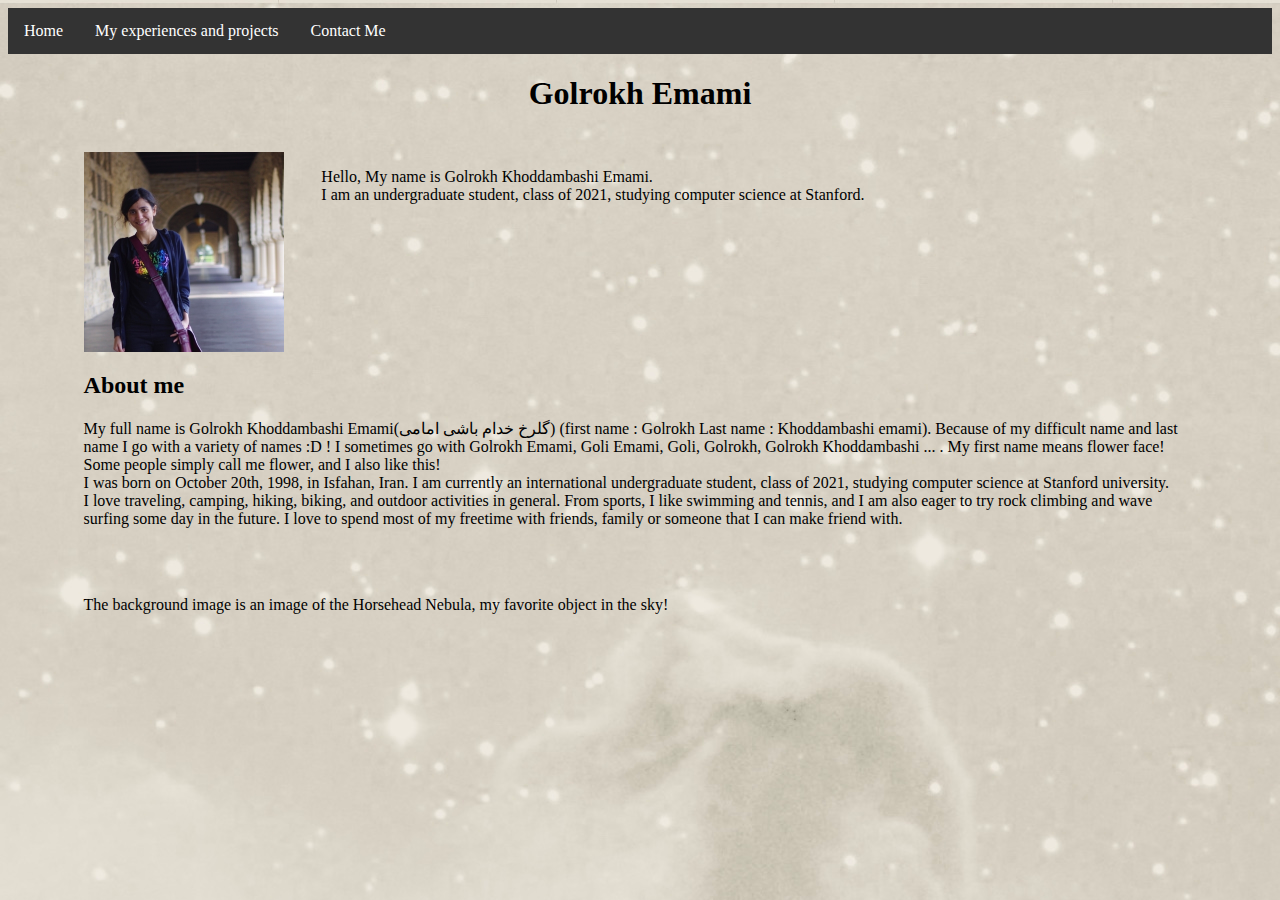
<file: index.html>
<!DOCTYPE html>
<html>
    <head>
        <meta charset="utf-8">
        <title>Golrokh Khoddambashi Emami</title>
        <link rel="stylesheet" href="styles/style.css">
    </head>
    <body>
        
        <div>
            <ul class="navBar">
                <li> <a href="index.html">Home</a></li>
                <li> <a href="activities.html"> My experiences and projects </a> </li>
                <li> <a href="contact.html">Contact Me </a> </li>
            </ul>
        </div>
        
        <div class="center">
            <h1> Golrokh Emami </h1>
        </div>
        <br>
        <div class="leftTwo rightOne leftFloat">
            <img class="leftFloat" src="images/Webp.net-resizeimage.png" height="200" width= "200" alt="My Photo">
        </div>
        <p class="rightTwo"> 
            Hello, My name is Golrokh Khoddambashi Emami. <br> I am an undergraduate student, class of 2021, studying computer science at Stanford.
        </p>
        
        <div class="leftTwo leftFloat rightTwo">
            <h2> About me</h2>
            <p>My full name is Golrokh Khoddambashi Emami(گلرخ خدام باشی امامی) (first name : Golrokh Last name : Khoddambashi emami). Because of my difficult name and last name I go with a variety of names :D ! I sometimes go with Golrokh Emami, Goli Emami, Goli, Golrokh, Golrokh Khoddambashi ... . My first name means flower face! Some people simply call me flower, and I also like this! <br> I was born on October 20th, 1998, in Isfahan, Iran. I am currently an international undergraduate student, class of 2021, studying computer science at Stanford university. <br> I love traveling, camping, hiking, biking, and outdoor activities in general. From sports, I like swimming and tennis, and I am also eager to try rock climbing and wave surfing some day in the future. I love to spend most of my freetime with friends, family or someone that I can make friend with.</p>
            <br>
            <br>
            <p>
                The background image is an image of the Horsehead Nebula, my favorite object in the sky! 
            </p>
        </div>
    </body>
</html>
</file>
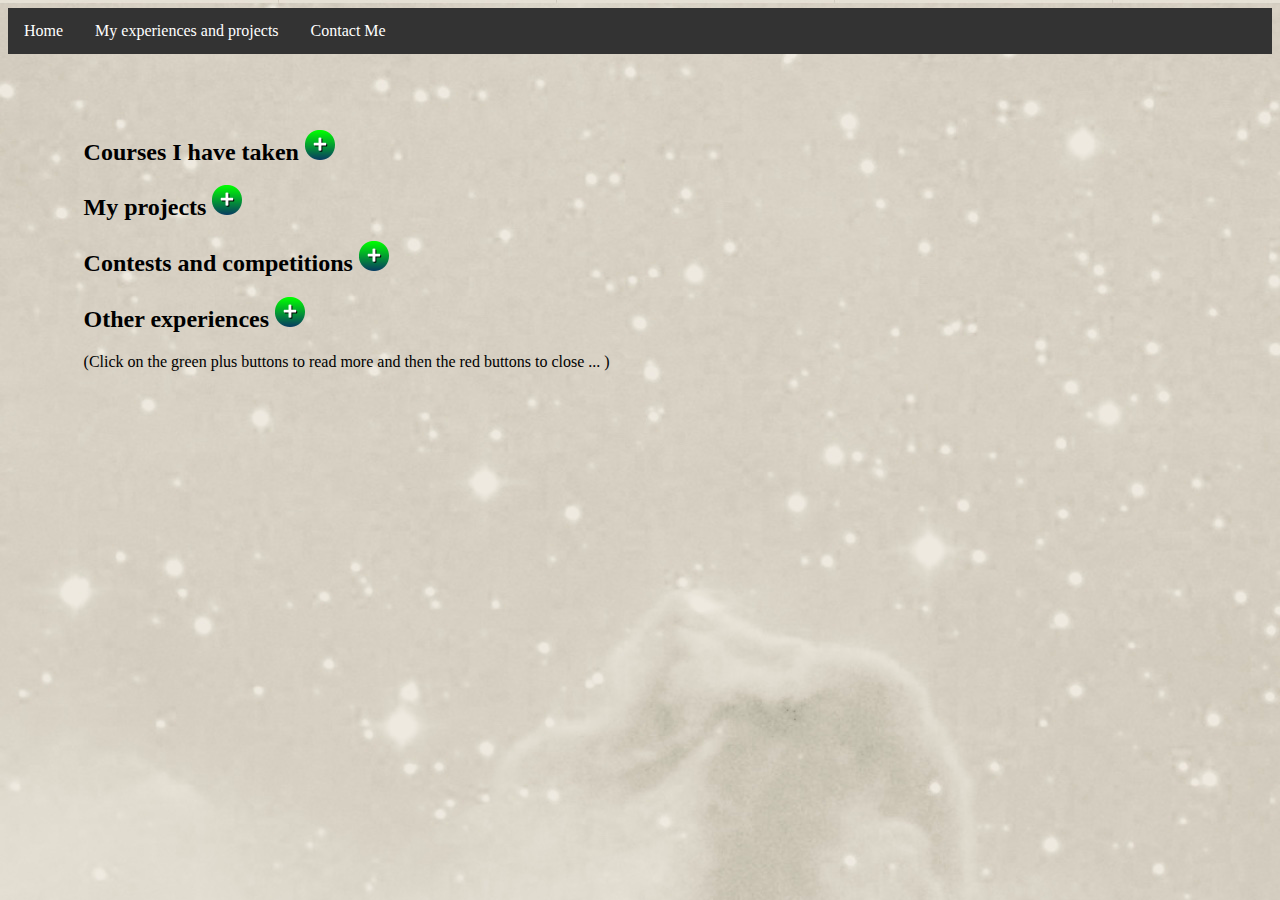
<file: activities.html>
<!DOCTYPE html>
<html>
    <head>
        <meta charset="utf-8">
        <title>My Experiences and Projects</title>
        <link rel="stylesheet" href="styles/style.css">
    </head>
    
    <body>
        <div>
            <ul class="navBar">
                <li> <a href="index.html">Home</a></li>
                <li> <a href="activities.html"> My experiences and projects </a> </li>
                <li> <a href="contact.html">Contact Me </a> </li>
            </ul>
        </div>
        
        <div class="leftTwo topTwo rightTwo">
            
            <script> 
            function toggle() {
                if 
            }
            </script>
            <h2>Courses I have taken <input type="image" id="courses" src="images/button-4.png" onclick="toggle()"> </h2>
            <div id="coursesList" class="hidden leftTwo">
                <a href="http://explorecourses.stanford.edu/search?view=catalog&filter-coursestatus-Active=on&page=0&catalog=&academicYear=&q=me20n&collapse=">Haptics: Engineering Touch </a>
                <br>
                <br>
                <a href="http://explorecourses.stanford.edu/search?view=catalog&filter-coursestatus-Active=on&page=0&catalog=&academicYear=&q=math61cm&collapse=">Modern Mathematics: Continuous Methods</a>
                <br>
                <br>
                <a href="http://explorecourses.stanford.edu/search?view=catalog&filter-coursestatus-Active=on&page=0&catalog=&academicYear=&q=cs+106x%3A+Programming+Abstractions+%28Accelerated%29+&collapse=">Programming Abstractions (Accelerated)</a>
                <br>
                <br>
                <a href="http://explorecourses.stanford.edu/search?view=catalog&filter-coursestatus-Active=on&page=0&catalog=&academicYear=&q=think+50%3A+empathy&collapse=">Empathy</a>
                <br>
            </div>
            
            <script type="text/javascript">
                function toggle() {
                    var element = document.getElementById("coursesList");
                    if (element.style.display== "block") {
                        element.style.display = "none";
                    }
                    else {
                        element.style.display = "block";
                    }
            
                    var but = document.getElementById("courses")  ;
                    if (but.src.endsWith("button-4.png")) {
                        but.src = "images/button-3.png";
                    }
                    else {
                        but.src = "images/button-4.png";
                    }
                }
            </script>
            
            <h2>My projects <input type="image" id="projects" src="images/button-4.png" onclick="toggle2()"> </h2>
            <div id="projectList" class="hidden leftTwo rightTwo">
                <a href="http://charm.stanford.edu/ME20N2017/GoliGrace"><img src="images/Screen%20Shot%202017-12-14%20at%2011.56.48%20AM.png" height="200" width="200" alt="Navigation by Haptics"></a>
                <br>
                <a href="http://charm.stanford.edu/ME20N2017/GoliGrace"> Navigation by Haptics </a>
                <br>
                <p>This was a class project for a course I took(<a href="http://explorecourses.stanford.edu/search?view=catalog&filter-coursestatus-Active=on&page=0&catalog=&academicYear=&q=me20n&collapse=">Haptics: Engineering Touch </a>), A wristband which gives directional hints by haptic feedbacks. More specifically, there are two vibrating motors on the wristband. They vibrate according to the direction which the user should take on a path This path is determined by a map which the bracelet/wristband is connected to. This idea came to us from our own experience of biking in the large campus of stanford and getting lost so often (especially as freshmen). While biking we cannot see our map on our phones (because we are using our both hands to ride), and we also cannot here the map's voice because we are riding in an open space and using headphones can be distracting, So we should use a third type of input feature of our bodies, our sense of touch.</p>
                <p>You can read more about our project <a href="http://charm.stanford.edu/ME20N2017/GoliGrace">here</a>. There is also a Stanford news article about our class and projects <a href="https://news.stanford.edu/2017/12/18/students-enhance-computers-robots-touch/">here</a>.</p>
            
            </div>
            
            <script type="text/javascript">
                function toggle2() {
                    var element = document.getElementById("projectList");
                    if (element.style.display== "block") {
                        element.style.display = "none";
                    }
                    else {
                        element.style.display = "block";
                    }
            
                    var but = document.getElementById("projects")  ;
                    if (but.src.endsWith("button-4.png")) {
                        but.src = "images/button-3.png";
                    }
                    else {
                        but.src = "images/button-4.png";
                    }
                }
            </script>
            
            <h2>Contests and competitions <input type="image" id="contests" src="images/button-4.png" onclick="toggle3()"></h2>
            
            <div id="contestList" class="hidden leftTwo rightTwo">
                <p>When I was a highschooler, I was really interested in <a href="https://en.wikipedia.org/wiki/Competitive_programming">competitive programming</a>.<br>I managed to win some awards in these kinds of competitions during high school, some of them listed bellow: </p>
                
                <p class="leftTwo">Silver medal in <a href="http://apio2016.org/results.html"> Asia-Pacific Informatics Olympiad</a>, 2016 <br><br>Gold medal in Iranian National Olympiad in Informatics, summer of 2015 <br><br>Bronze medal in Iranian National Olympiad in Informatics, summer of 2014<br><br>(You can read about Iranian National Olympiad in Informatics <a href="http://ioinformatics.org/oi/pdf/v11si_2017_25_33.pdf">here</a>)
                </p>
                <br>
                <p>
                    I was also a platinum division (highest division) contestant in <a href="http://www.usaco.org/index.php?page=contests">USA Computing Olympiad online contests</a>. <br><br>I also used to participate in a lot of <a href="http://codeforces.com/"> Codeforces website </a> online contests. (my most favorite contests, I could participate in them from my comfortable room and the regular ones lasted only for 2 hours). <a href="http://codeforces.com/profile/_iris_">Here</a> is my codeforces account.
                </p>
                
            </div>
            
            <script type="text/javascript">
                function toggle3() {
                    var element = document.getElementById("contestList");
                    if (element.style.display== "block") {
                        element.style.display = "none";
                    }
                    else {
                        element.style.display = "block";
                    }
            
                    var but = document.getElementById("contests")  ;
                    if (but.src.endsWith("button-4.png")) {
                        but.src = "images/button-3.png";
                    }
                    else {
                        but.src = "images/button-4.png";
                    }
                }
            </script>
            
            <h2>Other experiences <input type="image" id="exp" src="images/button-4.png" onclick="toggle4()"></h2>
            <div id="expList" class="hidden leftTwo rightTwo">
                <a href="http://roboticsclub.stanford.edu/">Stanford Robotics Club </a>, Social Robotics CS team member, fall of 2017 <br><br>
                Member of <a href="http://web.stanford.edu/~ezachos/swimm/index.html">Stanford Women in Math Mentoring program</a>, 2017-18 <br><br>
                Teaching and tutoring some topics in math and computer science to younger high school or middle school students, 2015-2017 <br><br>
                Blogger at <a href="http://shaazzz.ir/">shaazzz</a>, a blog for providing resources for students, interested in competitive programming and Olympiad in Informatics competitions, 2016 <br><br>
            </div>
            
             <script type="text/javascript">
                function toggle4() {
                    var element = document.getElementById("expList");
                    if (element.style.display== "block") {
                        element.style.display = "none";
                    }
                    else {
                        element.style.display = "block";
                    }
            
                    var but = document.getElementById("exp")  ;
                    if (but.src.endsWith("button-4.png")) {
                        but.src = "images/button-3.png";
                    }
                    else {
                        but.src = "images/button-4.png";
                    }
                }
            </script>
        
            <p>(Click on the green plus buttons to read more and then the red buttons to close ... )</p>
        </div>
        
        
        
    </body>
</html>
</file>
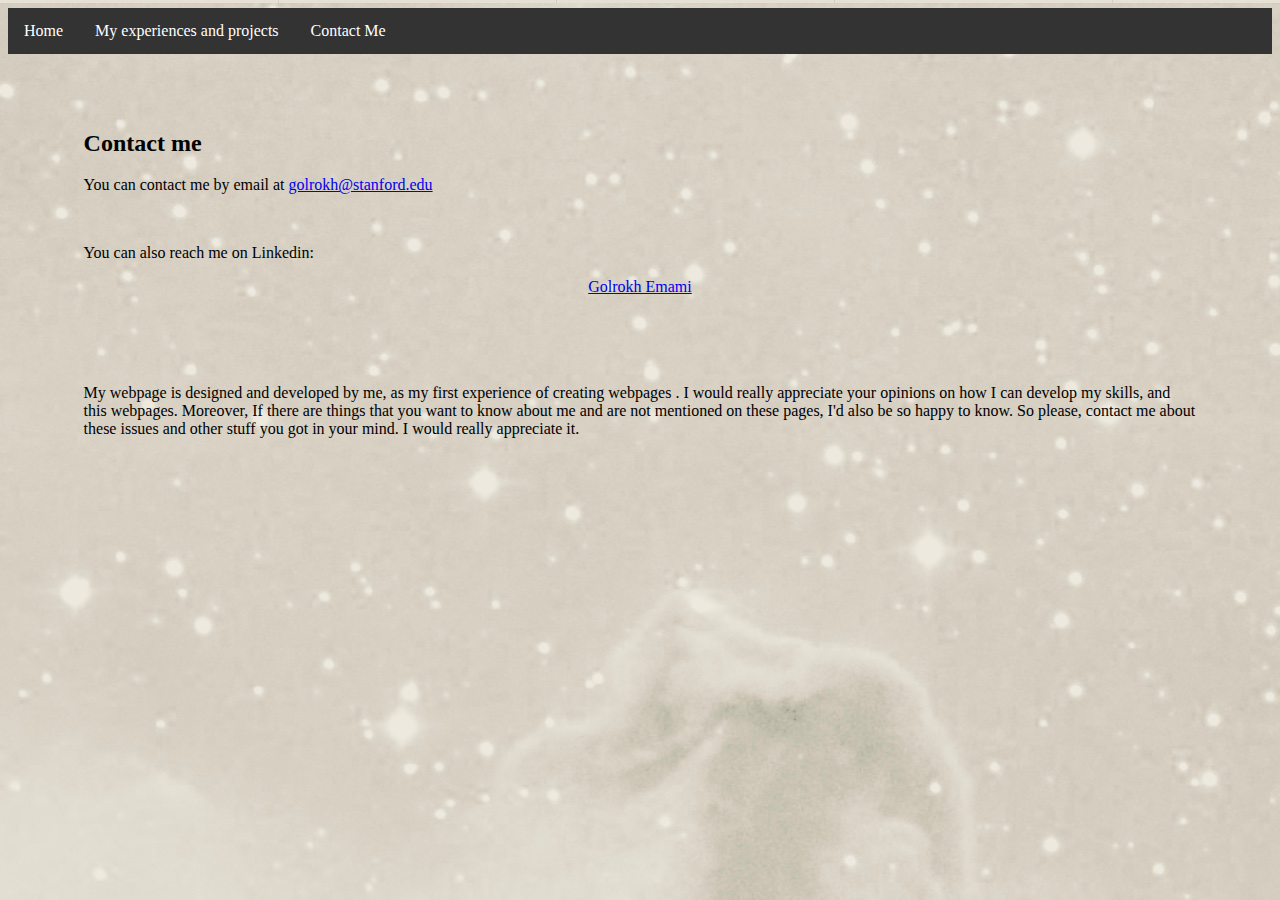
<file: contact.html>
<!DOCTYPE html>
<html>
    <head>
        <meta charset="utf-8">
        <title>Contact Me</title>
        <link rel="stylesheet" href="styles/style.css">
    </head>
    
    <body>
        
          <div>
            <ul class="navBar">
                <li> <a href="index.html">Home</a></li>
                <li> <a href="activities.html"> My experiences and projects </a> </li>
                <li> <a href="contact.html">Contact Me </a> </li>
            </ul>
        </div>
        
        <h2 class="topTwo leftTwo">Contact me</h2>
        <p class="leftTwo">You can contact me by email at <a href="mailto:golrokh@stanford.edu"> golrokh@stanford.edu</a> </p>
        <br>
        <p class="leftTwo"> You can also reach me on Linkedin:</p>
        <div class="center">
            <script type="text/javascript" src="https://platform.linkedin.com/badges/js/profile.js" async defer></script>
           
            <div class="LI-profile-badge"  data-version="v1" data-size="medium" data-locale="en_US" data-type="vertical" data-theme="dark" data-vanity="golrokhemami"><a class="LI-simple-link" href='https://www.linkedin.com/in/golrokhemami?trk=profile-badge'>Golrokh Emami</a></div>
        </div>
        <p class="leftTwo rightTwo">
            <br><br><br><br>
            My webpage is designed and developed by me, as my first experience of creating webpages . I would really appreciate your opinions on how I can develop my skills, and this webpages. Moreover, If there are things that you want to know about me and are not mentioned on these pages, I'd also be so happy to know. So please, contact me about these issues and other stuff you got in your mind. I would really appreciate it. 
        </p>
    </body>
</html>
</file>
<file: styles/style.css>
.leftFloat {
    float: left
}

.rightFloat {
    float: right
}

.center {
    text-align: center
}

.leftTwo {
    margin-left: 2cm;
}

.leftFour {
    margin-left: 4cm;
}

.rightOne {
    margin-right: 1cm;
}

.rightTwo {
    margin-right: 2cm;
    
}

.topTwo {
    margin-top: 2cm;
}

body {
    background-image: url(IMG_0276.jpg);
}

.navBar {
    list-style-type: none;
    margin: 0;
    padding: 0;
    overflow: hidden;
    background-color: #333;
}

li {
    float: left;
}

li a {
    display: block;
    color: white;
    text-align: center;
    padding: 14px 16px;
    text-decoration: none;
}

/* Change the link color to #111 (black) on hover */
li a:hover {
    background-color: #111;
}

button {
    background-color: transparent;
    border-color: transparent;
}

.hidden {
    display: none;
}
</file>
